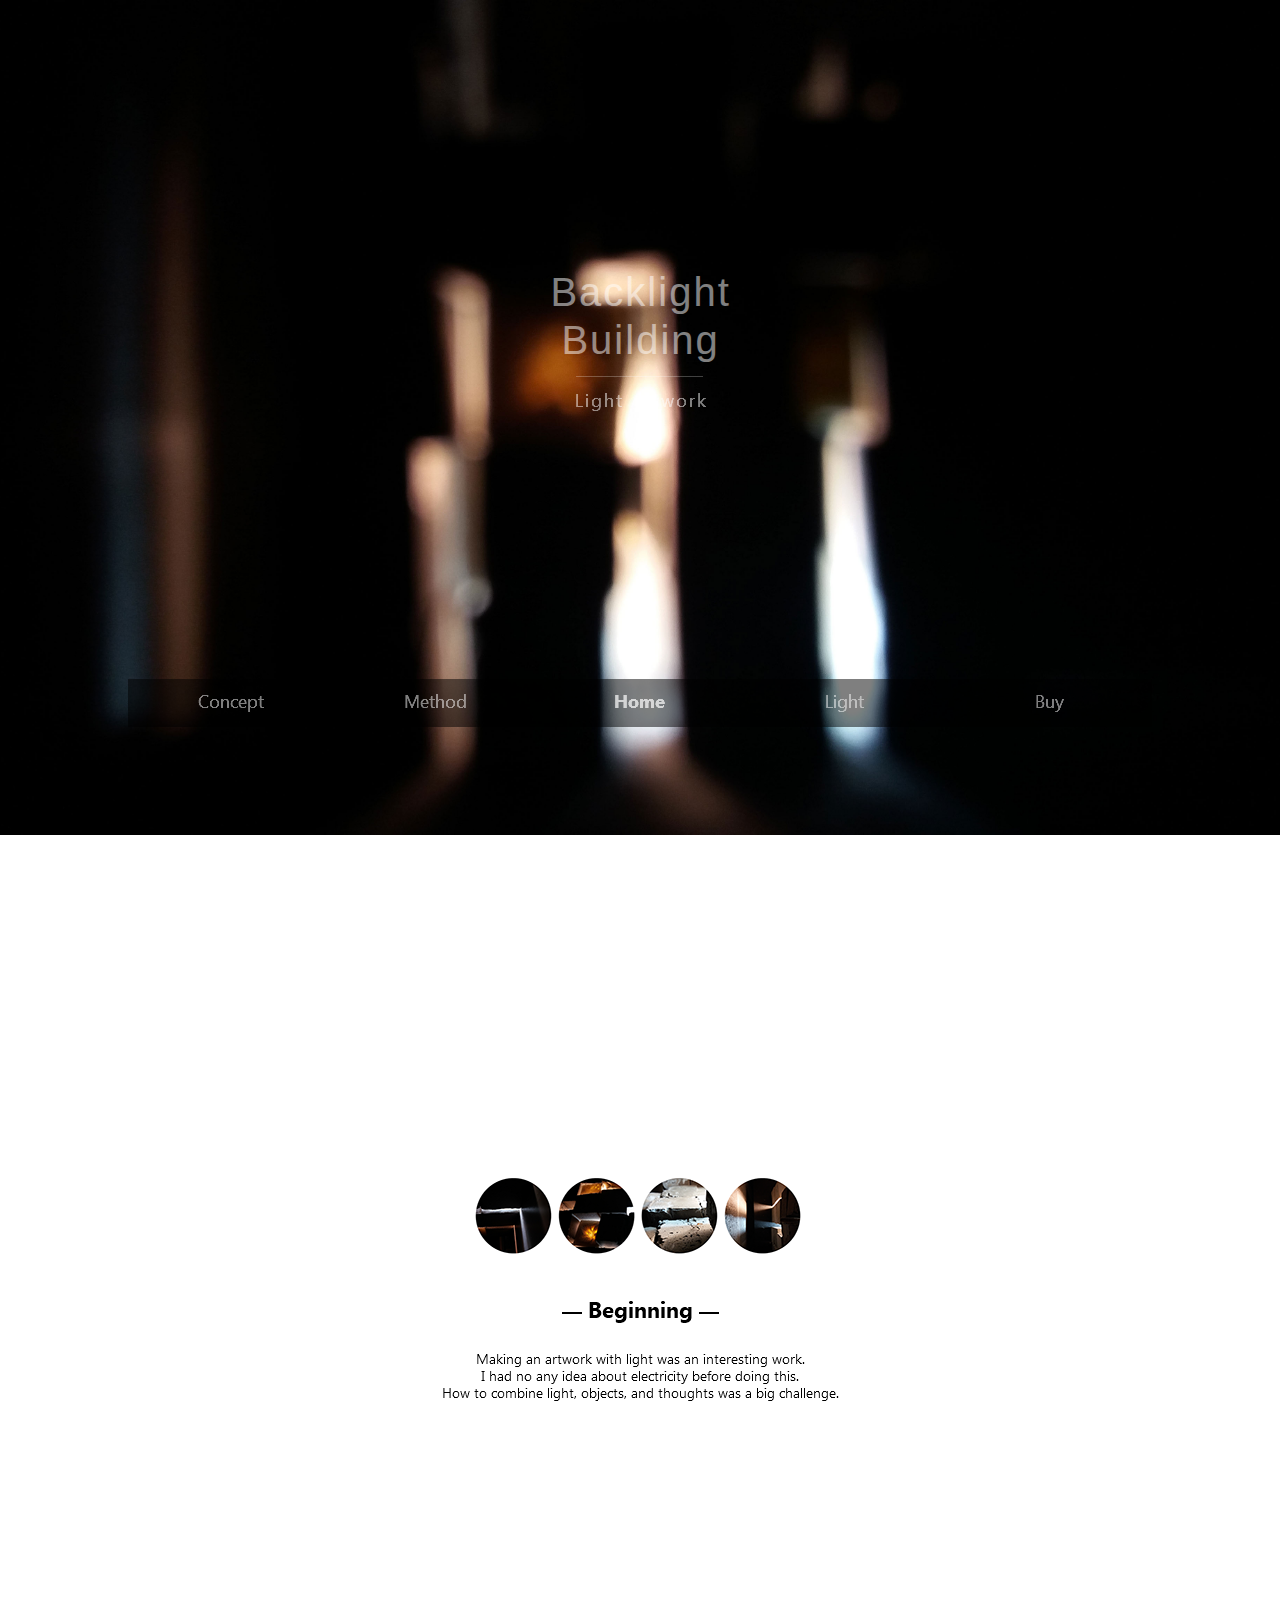
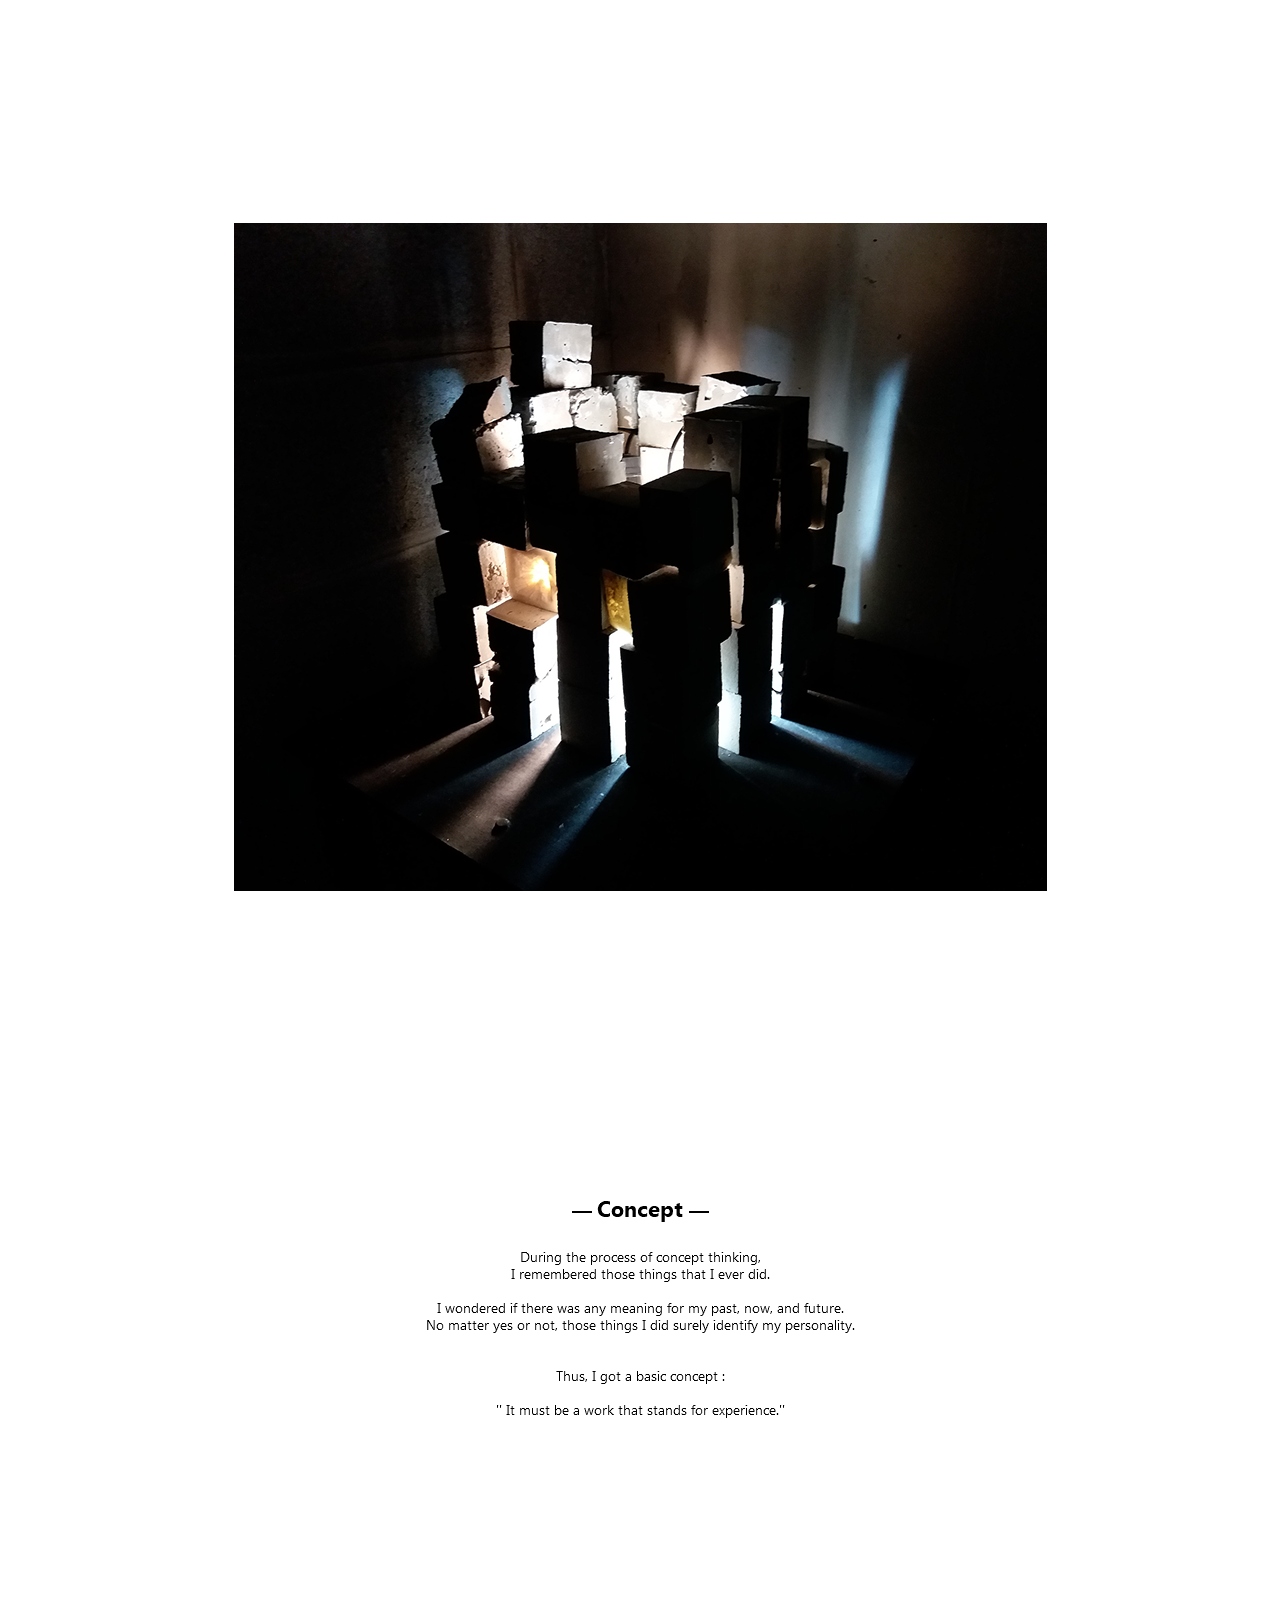
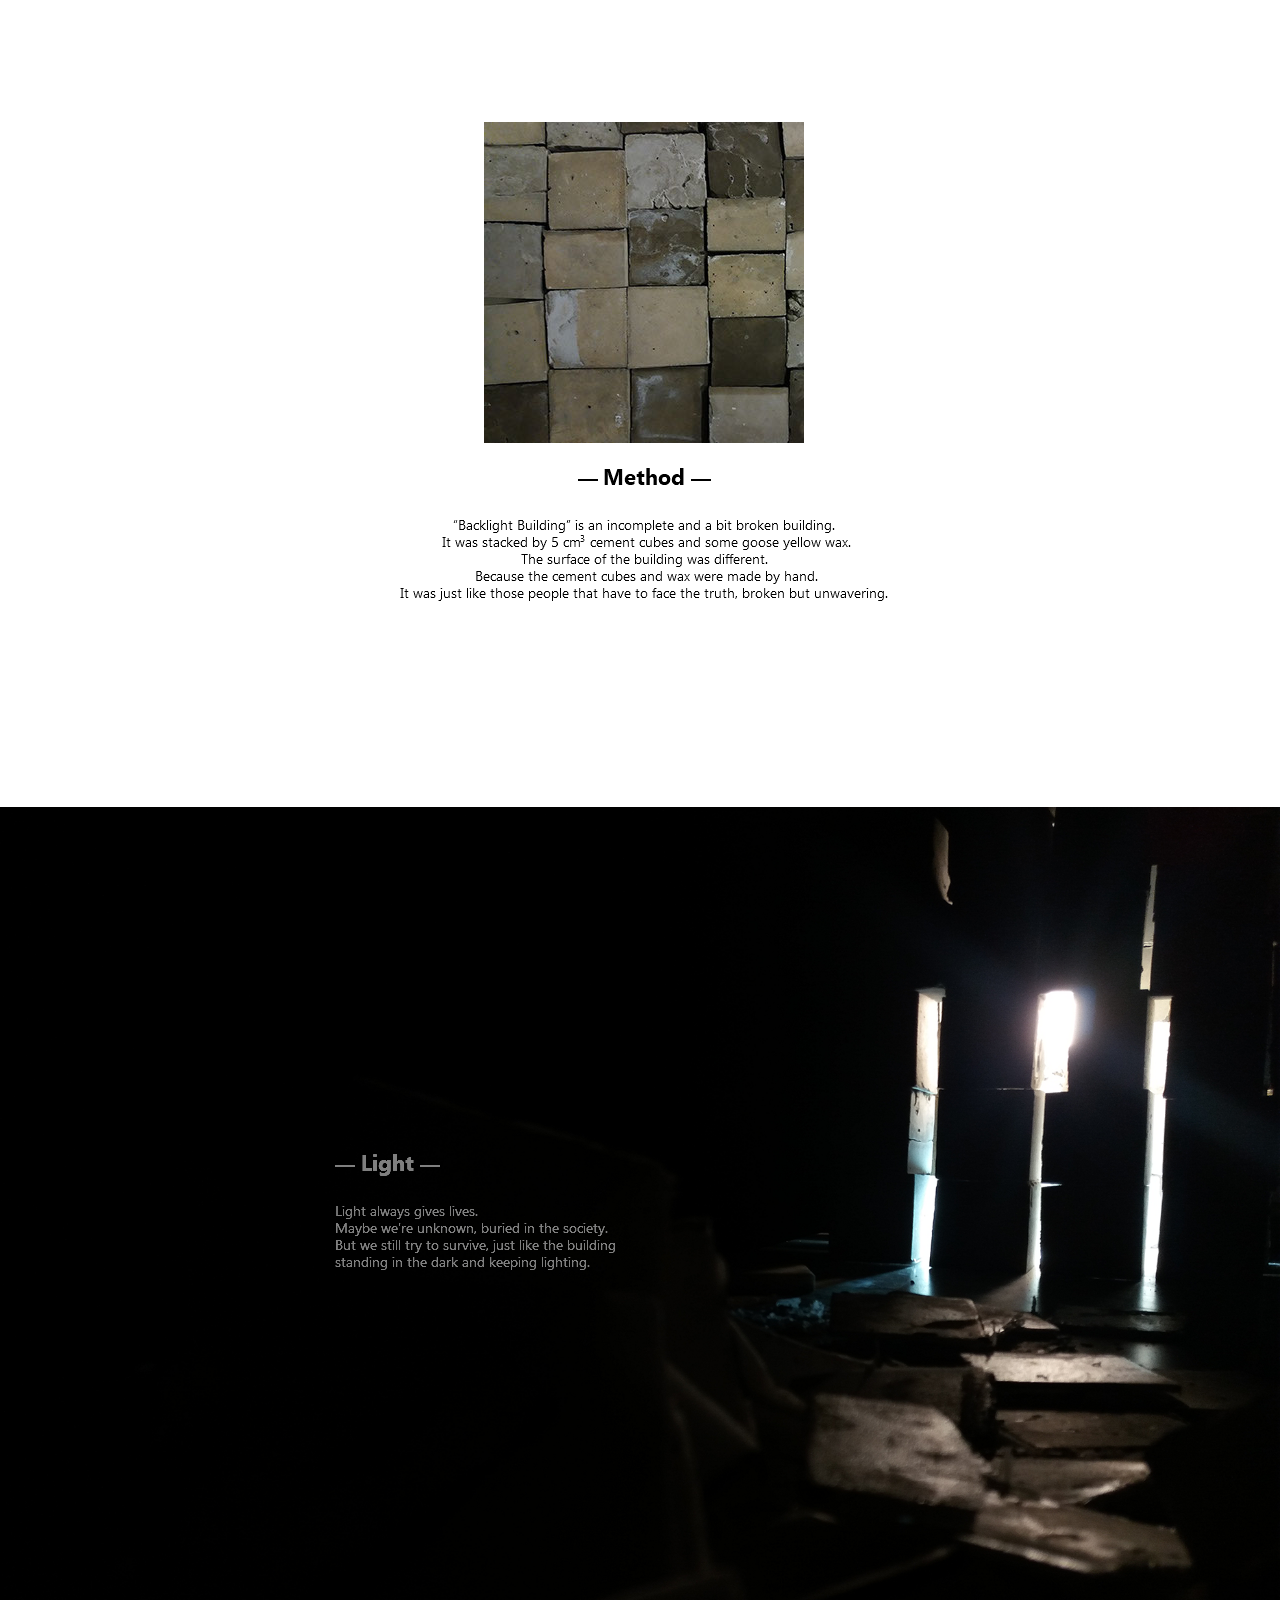
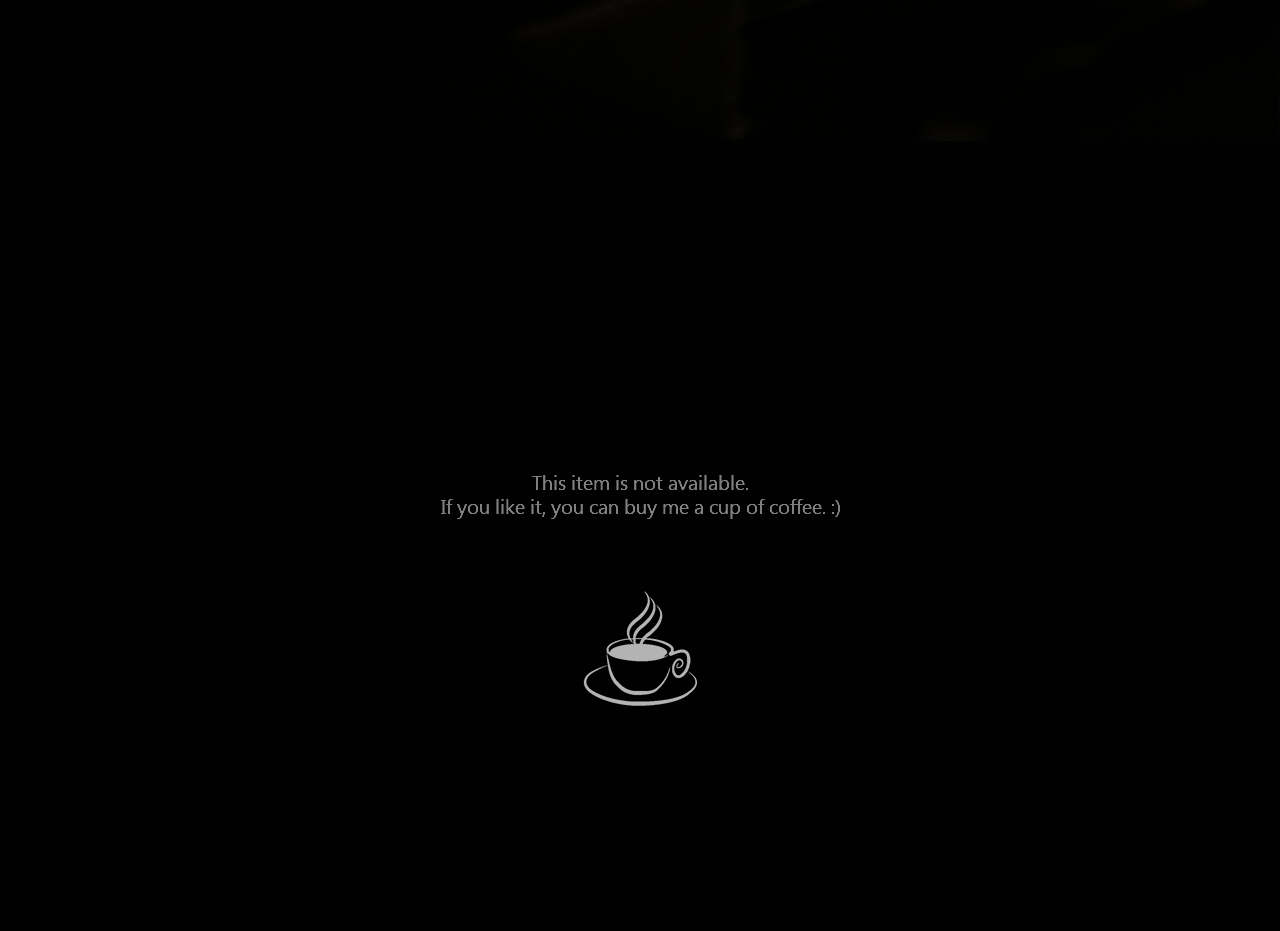
<file: index.html>
<!DOCTYPE html>
<html class="nojs html css_verticalspacer" lang="en-US">
 <head>

  <meta http-equiv="Content-type" content="text/html;charset=UTF-8"/>
  <meta name="generator" content="2017.0.0.363"/>
  <meta name="viewport" content="width=device-width, initial-scale=1.0"/>
  
  <script type="text/javascript">
   // Update the 'nojs'/'js' class on the html node
document.documentElement.className = document.documentElement.className.replace(/\bnojs\b/g, 'js');

// Check that all required assets are uploaded and up-to-date
if(typeof Muse == "undefined") window.Muse = {}; window.Muse.assets = {"required":["museutils.js", "museconfig.js", "jquery.musepolyfill.bgsize.js", "jquery.watch.js", "require.js", "index.css"], "outOfDate":[]};
</script>
  
  <link rel="shortcut icon" href="images/backlight-building-favicon.ico?crc=371229369"/>
  <title>Backlight Building</title>
  <!-- CSS -->
  <link rel="stylesheet" type="text/css" href="css/site_global.css?crc=443350757"/>
  <link rel="stylesheet" type="text/css" href="css/index.css?crc=3873419366" id="pagesheet"/>
   </head>
 <body>

  <div class="clearfix borderbox" id="page"><!-- column -->
   <div class="position_content" id="page_position_content">
    <div class="browser_width colelem" id="u196-bw">
     <div class="museBGSize" id="u196"><!-- column -->
      <div class="clearfix" id="u196_align_to_page">
       <a class="anchor_item colelem" id="home"></a>
       <div class="clearfix colelem" id="pu322"><!-- group -->
        <div class="grpelem" id="u322"><!-- simple frame --></div>
        <div class="clearfix grpelem" id="u395"><!-- column -->
         <div class="clearfix colelem" id="u312-6"><!-- content -->
          <p>Backlight</p>
          <p>Building</p>
         </div>
         <img class="colelem" id="u315-4" alt="Light Artwork" src="images/u315-4.png?crc=289545896" data-hidpi-src="images/u315-4_2x.png?crc=3881487985" data-image-width="233"/><!-- rasterized frame -->
        </div>
       </div>
       <div class="clearfix colelem" id="pu628"><!-- group -->
        <div class="grpelem" id="u628"><!-- simple frame --></div>
        <div class="grpelem" id="u773"><!-- simple frame --></div>
        <div class="grpelem" id="u782"><!-- simple frame --></div>
        <div class="grpelem" id="u776"><!-- simple frame --></div>
        <div class="grpelem" id="u788"><!-- simple frame --></div>
       </div>
      </div>
     </div>
    </div>
    <div class="clearfix colelem" id="pu800"><!-- group -->
     <div id="u800-wrapper">
      <div class="clearfix" id="u800"><!-- group -->
       <div id="u749-wrapper">
        <div class="pointer_cursor rgba-background clearfix" id="u749"><!-- group -->
         <a class="block anim_swing" href="index.html#concept"><!-- Block link tag --></a>
         <a class="nonblock nontext anim_swing" id="u737-4" href="index.html#concept"><!-- rasterized frame --><div id="u737-4-wrapper"><img id="u737-4_img" alt="Concept" src="images/u737-4.png?crc=3779897065" data-hidpi-src="images/u737-4_2x.png?crc=328664487" data-image-width="161"/></div></a>
        </div>
       </div>
      </div>
     </div>
     <div id="u815-wrapper">
      <div class="clearfix" id="u815"><!-- group -->
       <div id="u752-wrapper">
        <div class="pointer_cursor rgba-background clearfix" id="u752"><!-- group -->
         <a class="block anim_swing" href="index.html#method"><!-- Block link tag --></a>
         <a class="nonblock nontext anim_swing" id="u738-4" href="index.html#method"><!-- rasterized frame --><div id="u738-4-wrapper"><img id="u738-4_img" alt="Method" src="images/u738-4.png?crc=246661123" data-hidpi-src="images/u738-4_2x.png?crc=4043165242" data-image-width="161"/></div></a>
        </div>
       </div>
      </div>
     </div>
     <div id="u794-wrapper">
      <div class="rgba-background" id="u794"><!-- simple frame --></div>
     </div>
     <a class="nonblock nontext anim_swing" id="u739-4" href="index.html#light"><!-- rasterized frame --><div id="u739-4-wrapper"><img id="u739-4_img" alt="Light" src="images/u739-4.png?crc=3780060412" data-hidpi-src="images/u739-4_2x.png?crc=3845782115" data-image-width="161"/></div></a>
     <div id="u818-wrapper">
      <div class="clearfix" id="u818"><!-- group -->
       <div id="u755-wrapper">
        <div class="pointer_cursor rgba-background clearfix" id="u755"><!-- group -->
         <a class="block anim_swing" href="index.html#home"><!-- Block link tag --></a>
         <a class="nonblock nontext anim_swing" id="u797-4" href="index.html#home"><!-- rasterized frame --><div id="u797-4-wrapper"><img id="u797-4_img" alt="Home" src="images/u797-4.png?crc=4004012887" data-hidpi-src="images/u797-4_2x.png?crc=3766753735" data-image-width="161"/></div></a>
        </div>
       </div>
      </div>
     </div>
     <div id="u821-wrapper">
      <div class="clearfix" id="u821"><!-- group -->
       <div id="u758-wrapper">
        <div class="pointer_cursor rgba-background clearfix" id="u758"><!-- group -->
         <a class="block anim_swing" href="index.html#buy"><!-- Block link tag --></a>
         <a class="nonblock nontext anim_swing" id="u740-4" href="index.html#buy"><!-- rasterized frame --><div id="u740-4-wrapper"><img id="u740-4_img" alt="Buy" src="images/u740-4.png?crc=3823015593" data-hidpi-src="images/u740-4_2x.png?crc=3954050671" data-image-width="161"/></div></a>
        </div>
       </div>
      </div>
     </div>
    </div>
    <div class="browser_width colelem" id="u408-bw">
     <div class="museBGSize" id="u408"><!-- simple frame --></div>
    </div>
    <img class="colelem" id="u401-6" alt="— Beginning —" src="images/u401-6.png?crc=3974772858" data-hidpi-src="images/u401-6_2x.png?crc=109012888" data-image-width="163"/><!-- rasterized frame -->
    <img class="colelem" id="u398-8" alt="Making an artwork with light was an interesting work. I had no any idea about electricity before doing this. How to combine light, objects, and thoughts was a big challenge." src="images/u398-8.png?crc=364266397" data-hidpi-src="images/u398-8_2x.png?crc=4254348511" data-image-width="436"/><!-- rasterized frame -->
    <div class="browser_width colelem" id="u454-bw">
     <div class="museBGSize" id="u454"><!-- simple frame --></div>
    </div>
    <div class="clearfix colelem" id="pconcept"><!-- group -->
     <a class="anchor_item grpelem" id="concept"></a>
     <div class="grpelem" id="u495"><!-- simple frame --></div>
    </div>
    <img class="colelem" id="u492-6" alt="— Concept —" src="images/u492-6.png?crc=4259577623" data-hidpi-src="images/u492-6_2x.png?crc=225787245" data-image-width="163"/><!-- rasterized frame -->
    <img class="colelem" id="u468-18" alt="During the process of concept thinking, I remembered those things that I ever did. I wondered if there was any meaning for my past, now, and future. No matter yes or not, those things I did surely identify my personality. Thus, I got a basic concept : '' It must be a work that stands for experience.''" src="images/u468-18.png?crc=4203752494" data-hidpi-src="images/u468-18_2x.png?crc=291005758" data-image-width="436"/><!-- rasterized frame -->
    <div class="clearfix colelem" id="pmethod"><!-- group -->
     <a class="anchor_item grpelem" id="method"></a>
     <div class="grpelem" id="u616"><!-- simple frame --></div>
    </div>
    <div class="museBGSize colelem" id="u532"><!-- simple frame --></div>
    <img class="colelem" id="u548-6" alt="— Method —" src="images/u548-6.png?crc=145417683" data-hidpi-src="images/u548-6_2x.png?crc=218835575" data-image-width="163"/><!-- rasterized frame -->
    <img class="colelem" id="u545-14" alt="“Backlight Building” is an incomplete and a bit broken building. It was stacked by 5 cm3 cement cubes and some goose yellow wax. The surface of the building was different. Because the cement cubes and wax were made by hand. It was just like those people that have to face the truth, broken but unwavering. " src="images/u545-14.png?crc=3993648546" data-hidpi-src="images/u545-14_2x.png?crc=3838153193" data-image-width="528"/><!-- rasterized frame -->
    <a class="anchor_item colelem" id="light"></a>
    <img class="colelem" id="u593-6" alt="— Light —" src="images/u593-6.png?crc=4085721759" data-hidpi-src="images/u593-6_2x.png?crc=4116869122" data-image-width="163"/><!-- rasterized frame -->
    <img class="colelem" id="u592-11" alt="Light always gives lives. Maybe we're unknown, buried in the society. But we still try to survive, just like the building standing in the dark and keeping lighting. " src="images/u592-11.png?crc=4031853424" data-hidpi-src="images/u592-11_2x.png?crc=3848111603" data-image-width="572"/><!-- rasterized frame -->
    <a class="anchor_item colelem" id="buy"></a>
    <div class="verticalspacer" data-offset-top="4890" data-content-above-spacer="4890" data-content-below-spacer="819"></div>
    <div class="clearfix colelem" id="pu878"><!-- group -->
     <div class="browser_width grpelem" id="u878-bw">
      <div id="u878"><!-- column -->
       <div class="clearfix" id="u878_align_to_page">
        <img class="colelem" id="u881-6" alt="This item is not available. If you like it, you can buy me a cup of coffee. :)" src="images/u881-6.png?crc=3803228015" data-hidpi-src="images/u881-6_2x.png?crc=3905884313" data-image-width="529"/><!-- rasterized frame -->
        <a class="nonblock nontext museBGSize colelem" id="u884" href="thank-you-for-the-coffee!.html#coffee"><!-- simple frame --></a>
       </div>
      </div>
     </div>
     <div class="browser_width grpelem" id="u572-bw">
      <div class="museBGSize" id="u572"><!-- simple frame --></div>
     </div>
    </div>
   </div>
  </div>
  <!-- Other scripts -->
  <script type="text/javascript">
   window.Muse.assets.check=function(d){if(!window.Muse.assets.checked){window.Muse.assets.checked=!0;var b={},c=function(a,b){if(window.getComputedStyle){var c=window.getComputedStyle(a,null);return c&&c.getPropertyValue(b)||c&&c[b]||""}if(document.documentElement.currentStyle)return(c=a.currentStyle)&&c[b]||a.style&&a.style[b]||"";return""},a=function(a){if(a.match(/^rgb/))return a=a.replace(/\s+/g,"").match(/([\d\,]+)/gi)[0].split(","),(parseInt(a[0])<<16)+(parseInt(a[1])<<8)+parseInt(a[2]);if(a.match(/^\#/))return parseInt(a.substr(1),
16);return 0},g=function(g){for(var f=document.getElementsByTagName("link"),h=0;h<f.length;h++)if("text/css"==f[h].type){var i=(f[h].href||"").match(/\/?css\/([\w\-]+\.css)\?crc=(\d+)/);if(!i||!i[1]||!i[2])break;b[i[1]]=i[2]}f=document.createElement("div");f.className="version";f.style.cssText="display:none; width:1px; height:1px;";document.getElementsByTagName("body")[0].appendChild(f);for(h=0;h<Muse.assets.required.length;){var i=Muse.assets.required[h],l=i.match(/([\w\-\.]+)\.(\w+)$/),k=l&&l[1]?
l[1]:null,l=l&&l[2]?l[2]:null;switch(l.toLowerCase()){case "css":k=k.replace(/\W/gi,"_").replace(/^([^a-z])/gi,"_$1");f.className+=" "+k;k=a(c(f,"color"));l=a(c(f,"backgroundColor"));k!=0||l!=0?(Muse.assets.required.splice(h,1),"undefined"!=typeof b[i]&&(k!=b[i]>>>24||l!=(b[i]&16777215))&&Muse.assets.outOfDate.push(i)):h++;f.className="version";break;case "js":h++;break;default:throw Error("Unsupported file type: "+l);}}d?d().jquery!="1.8.3"&&Muse.assets.outOfDate.push("jquery-1.8.3.min.js"):Muse.assets.required.push("jquery-1.8.3.min.js");
f.parentNode.removeChild(f);if(Muse.assets.outOfDate.length||Muse.assets.required.length)f="伺服器上的某些檔案可能遺失或不正確。請清除瀏覽器快取後再試一次。若問題持續發生，請聯絡網站作者。",g&&Muse.assets.outOfDate.length&&(f+="\nOut of date: "+Muse.assets.outOfDate.join(",")),g&&Muse.assets.required.length&&(f+="\nMissing: "+Muse.assets.required.join(",")),alert(f)};location&&location.search&&location.search.match&&location.search.match(/muse_debug/gi)?setTimeout(function(){g(!0)},5E3):g()}};
var muse_init=function(){require.config({baseUrl:""});require(["jquery","museutils","whatinput","jquery.musepolyfill.bgsize","jquery.watch"],function(d){var $ = d;$(document).ready(function(){try{
window.Muse.assets.check($);/* body */
Muse.Utils.transformMarkupToFixBrowserProblemsPreInit();/* body */
Muse.Utils.detectScreenResolution();/* HiDPI screens */
Muse.Utils.prepHyperlinks(true);/* body */
Muse.Utils.resizeHeight('.browser_width');/* resize height */
Muse.Utils.requestAnimationFrame(function() { $('body').addClass('initialized'); });/* mark body as initialized */
Muse.Utils.fullPage('#page');/* 100% height page */
Muse.Utils.showWidgetsWhenReady();/* body */
Muse.Utils.transformMarkupToFixBrowserProblems();/* body */
}catch(b){if(b&&"function"==typeof b.notify?b.notify():Muse.Assert.fail("Error calling selector function: "+b),false)throw b;}})})};

</script>
  <!-- RequireJS script -->
  <script src="scripts/require.js?crc=244322403" type="text/javascript" async data-main="scripts/museconfig.js?crc=168988563" onload="if (requirejs) requirejs.onError = function(requireType, requireModule) { if (requireType && requireType.toString && requireType.toString().indexOf && 0 <= requireType.toString().indexOf('#scripterror')) window.Muse.assets.check(); }" onerror="window.Muse.assets.check();"></script>
   </body>
</html>
</file>
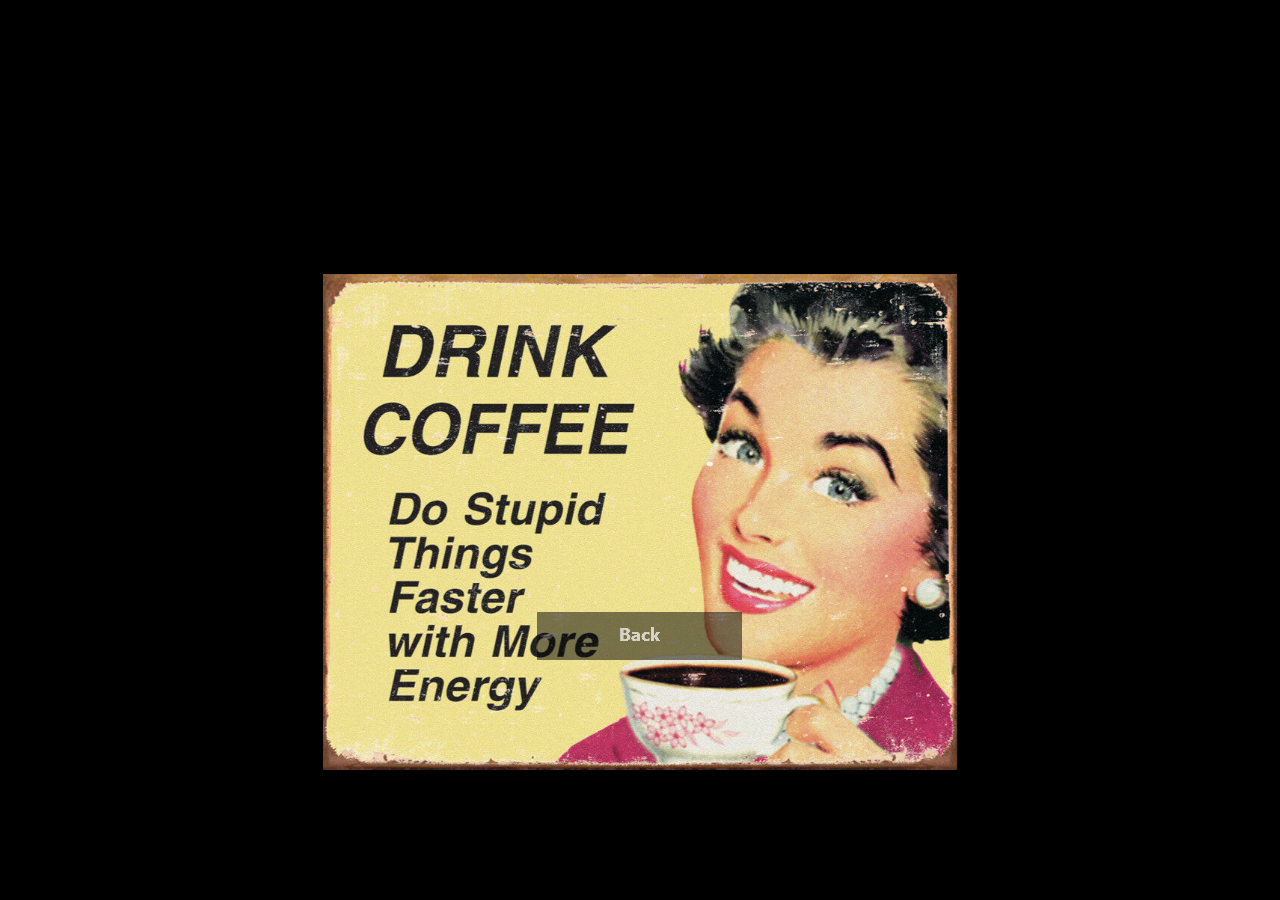
<file: thank-you-for-the-coffee!.html>
<!DOCTYPE html>
<html class="nojs html css_verticalspacer" lang="en-US">
 <head>

  <meta http-equiv="Content-type" content="text/html;charset=UTF-8"/>
  <meta name="generator" content="2017.0.0.363"/>
  <meta name="viewport" content="width=device-width, initial-scale=1.0"/>
  
  <script type="text/javascript">
   // Update the 'nojs'/'js' class on the html node
document.documentElement.className = document.documentElement.className.replace(/\bnojs\b/g, 'js');

// Check that all required assets are uploaded and up-to-date
if(typeof Muse == "undefined") window.Muse = {}; window.Muse.assets = {"required":["museutils.js", "museconfig.js", "jquery.musepolyfill.bgsize.js", "jquery.watch.js", "require.js", "thank-you-for-the-coffee_.css"], "outOfDate":[]};
</script>
  
  <link rel="shortcut icon" href="images/thank-you-for-the-coffee!-favicon.ico?crc=4256369414"/>
  <title>Thank you for the coffee!</title>
  <!-- CSS -->
  <link rel="stylesheet" type="text/css" href="css/site_global.css?crc=443350757"/>
  <link rel="stylesheet" type="text/css" href="css/thank-you-for-the-coffee_.css?crc=104446114" id="pagesheet"/>
   </head>
 <body>

  <div class="clearfix borderbox" id="page"><!-- group -->
   <a class="anchor_item grpelem" id="coffee"></a>
   <div id="u954-wrapper">
    <div class="museBGSize" id="u954"><!-- simple frame --></div>
   </div>
   <div id="u1045-wrapper">
    <div class="clearfix" id="u1045"><!-- group -->
     <div id="u1046-wrapper">
      <div class="pointer_cursor rgba-background clearfix" id="u1046"><!-- group -->
       <a class="block" href="index.html#home"><!-- Block link tag --></a>
       <a class="nonblock nontext" id="u1047-4" href="index.html#home"><!-- rasterized frame --><div id="u1047-4-wrapper"><img id="u1047-4_img" alt="Back" src="images/u1047-4.png?crc=3778549276" data-hidpi-src="images/u1047-4_2x.png?crc=3917736563" data-image-width="161"/></div></a>
      </div>
     </div>
    </div>
   </div>
   <div class="verticalspacer" data-offset-top="18" data-content-above-spacer="18" data-content-below-spacer="62"></div>
   <div class="browser_width grpelem" id="u1040-bw">
    <div id="u1040"><!-- simple frame --></div>
   </div>
  </div>
  <!-- Other scripts -->
  <script type="text/javascript">
   window.Muse.assets.check=function(d){if(!window.Muse.assets.checked){window.Muse.assets.checked=!0;var b={},c=function(a,b){if(window.getComputedStyle){var c=window.getComputedStyle(a,null);return c&&c.getPropertyValue(b)||c&&c[b]||""}if(document.documentElement.currentStyle)return(c=a.currentStyle)&&c[b]||a.style&&a.style[b]||"";return""},a=function(a){if(a.match(/^rgb/))return a=a.replace(/\s+/g,"").match(/([\d\,]+)/gi)[0].split(","),(parseInt(a[0])<<16)+(parseInt(a[1])<<8)+parseInt(a[2]);if(a.match(/^\#/))return parseInt(a.substr(1),
16);return 0},g=function(g){for(var f=document.getElementsByTagName("link"),h=0;h<f.length;h++)if("text/css"==f[h].type){var i=(f[h].href||"").match(/\/?css\/([\w\-]+\.css)\?crc=(\d+)/);if(!i||!i[1]||!i[2])break;b[i[1]]=i[2]}f=document.createElement("div");f.className="version";f.style.cssText="display:none; width:1px; height:1px;";document.getElementsByTagName("body")[0].appendChild(f);for(h=0;h<Muse.assets.required.length;){var i=Muse.assets.required[h],l=i.match(/([\w\-\.]+)\.(\w+)$/),k=l&&l[1]?
l[1]:null,l=l&&l[2]?l[2]:null;switch(l.toLowerCase()){case "css":k=k.replace(/\W/gi,"_").replace(/^([^a-z])/gi,"_$1");f.className+=" "+k;k=a(c(f,"color"));l=a(c(f,"backgroundColor"));k!=0||l!=0?(Muse.assets.required.splice(h,1),"undefined"!=typeof b[i]&&(k!=b[i]>>>24||l!=(b[i]&16777215))&&Muse.assets.outOfDate.push(i)):h++;f.className="version";break;case "js":h++;break;default:throw Error("Unsupported file type: "+l);}}d?d().jquery!="1.8.3"&&Muse.assets.outOfDate.push("jquery-1.8.3.min.js"):Muse.assets.required.push("jquery-1.8.3.min.js");
f.parentNode.removeChild(f);if(Muse.assets.outOfDate.length||Muse.assets.required.length)f="伺服器上的某些檔案可能遺失或不正確。請清除瀏覽器快取後再試一次。若問題持續發生，請聯絡網站作者。",g&&Muse.assets.outOfDate.length&&(f+="\nOut of date: "+Muse.assets.outOfDate.join(",")),g&&Muse.assets.required.length&&(f+="\nMissing: "+Muse.assets.required.join(",")),alert(f)};location&&location.search&&location.search.match&&location.search.match(/muse_debug/gi)?setTimeout(function(){g(!0)},5E3):g()}};
var muse_init=function(){require.config({baseUrl:""});require(["jquery","museutils","whatinput","jquery.musepolyfill.bgsize","jquery.watch"],function(d){var $ = d;$(document).ready(function(){try{
window.Muse.assets.check($);/* body */
Muse.Utils.transformMarkupToFixBrowserProblemsPreInit();/* body */
Muse.Utils.detectScreenResolution();/* HiDPI screens */
Muse.Utils.prepHyperlinks(true);/* body */
Muse.Utils.resizeHeight('.browser_width');/* resize height */
Muse.Utils.requestAnimationFrame(function() { $('body').addClass('initialized'); });/* mark body as initialized */
Muse.Utils.fullPage('#page');/* 100% height page */
Muse.Utils.showWidgetsWhenReady();/* body */
Muse.Utils.transformMarkupToFixBrowserProblems();/* body */
}catch(b){if(b&&"function"==typeof b.notify?b.notify():Muse.Assert.fail("Error calling selector function: "+b),false)throw b;}})})};

</script>
  <!-- RequireJS script -->
  <script src="scripts/require.js?crc=244322403" type="text/javascript" async data-main="scripts/museconfig.js?crc=168988563" onload="if (requirejs) requirejs.onError = function(requireType, requireModule) { if (requireType && requireType.toString && requireType.toString().indexOf && 0 <= requireType.toString().indexOf('#scripterror')) window.Muse.assets.check(); }" onerror="window.Muse.assets.check();"></script>
   </body>
</html>
</file>
<file: css/site_global.css>
html{min-height:100%;min-width:100%;-ms-text-size-adjust:none;}body,div,dl,dt,dd,ul,ol,li,nav,h1,h2,h3,h4,h5,h6,pre,code,form,fieldset,legend,input,button,textarea,p,blockquote,th,td,a{margin:0px;padding:0px;border-width:0px;border-style:solid;border-color:transparent;-webkit-transform-origin:left top;-ms-transform-origin:left top;-o-transform-origin:left top;transform-origin:left top;background-repeat:no-repeat;}button.submit-btn{-moz-box-sizing:content-box;-webkit-box-sizing:content-box;box-sizing:content-box;}.transition{-webkit-transition-property:background-image,background-position,background-color,border-color,border-radius,color,font-size,font-style,font-weight,letter-spacing,line-height,text-align,box-shadow,text-shadow,opacity;transition-property:background-image,background-position,background-color,border-color,border-radius,color,font-size,font-style,font-weight,letter-spacing,line-height,text-align,box-shadow,text-shadow,opacity;}.transition *{-webkit-transition:inherit;transition:inherit;}table{border-collapse:collapse;border-spacing:0px;}fieldset,img{border:0px;border-style:solid;-webkit-transform-origin:left top;-ms-transform-origin:left top;-o-transform-origin:left top;transform-origin:left top;}address,caption,cite,code,dfn,em,strong,th,var,optgroup{font-style:inherit;font-weight:inherit;}del,ins{text-decoration:none;}li{list-style:none;}caption,th{text-align:left;}h1,h2,h3,h4,h5,h6{font-size:100%;font-weight:inherit;}input,button,textarea,select,optgroup,option{font-family:inherit;font-size:inherit;font-style:inherit;font-weight:inherit;}.form-grp input,.form-grp textarea{-webkit-appearance:none;-webkit-border-radius:0;}body{font-family:Arial, Helvetica Neue, Helvetica, sans-serif;text-align:left;font-size:14px;line-height:17px;word-wrap:break-word;text-rendering:optimizeLegibility;-moz-font-feature-settings:'liga';-ms-font-feature-settings:'liga';-webkit-font-feature-settings:'liga';font-feature-settings:'liga';}a:link{color:#0000FF;text-decoration:underline;}a:visited{color:#800080;text-decoration:underline;}a:hover{color:#0000FF;text-decoration:underline;}a:active{color:#EE0000;text-decoration:underline;}a.nontext{color:black;text-decoration:none;font-style:normal;font-weight:normal;}.normal_text{color:#000000;direction:ltr;font-family:Arial, Helvetica Neue, Helvetica, sans-serif;font-size:14px;font-style:normal;font-weight:normal;letter-spacing:0px;line-height:17px;text-align:left;text-decoration:none;text-indent:0px;text-transform:none;vertical-align:0px;padding:0px;}.list0 li:before{position:absolute;right:100%;letter-spacing:0px;text-decoration:none;font-weight:normal;font-style:normal;}.rtl-list li:before{right:auto;left:100%;}.nls-None > li:before,.nls-None .list3 > li:before,.nls-None .list6 > li:before{margin-right:6px;content:'•';}.nls-None .list1 > li:before,.nls-None .list4 > li:before,.nls-None .list7 > li:before{margin-right:6px;content:'○';}.nls-None,.nls-None .list1,.nls-None .list2,.nls-None .list3,.nls-None .list4,.nls-None .list5,.nls-None .list6,.nls-None .list7,.nls-None .list8{padding-left:34px;}.nls-None.rtl-list,.nls-None .list1.rtl-list,.nls-None .list2.rtl-list,.nls-None .list3.rtl-list,.nls-None .list4.rtl-list,.nls-None .list5.rtl-list,.nls-None .list6.rtl-list,.nls-None .list7.rtl-list,.nls-None .list8.rtl-list{padding-left:0px;padding-right:34px;}.nls-None .list2 > li:before,.nls-None .list5 > li:before,.nls-None .list8 > li:before{margin-right:6px;content:'-';}.nls-None.rtl-list > li:before,.nls-None .list1.rtl-list > li:before,.nls-None .list2.rtl-list > li:before,.nls-None .list3.rtl-list > li:before,.nls-None .list4.rtl-list > li:before,.nls-None .list5.rtl-list > li:before,.nls-None .list6.rtl-list > li:before,.nls-None .list7.rtl-list > li:before,.nls-None .list8.rtl-list > li:before{margin-right:0px;margin-left:6px;}.TabbedPanelsTab{white-space:nowrap;}.MenuBar .MenuBarView,.MenuBar .SubMenuView{display:block;list-style:none;}.MenuBar .SubMenu{display:none;position:absolute;}.NoWrap{white-space:nowrap;word-wrap:normal;}.rootelem{margin-left:auto;margin-right:auto;}.colelem{display:inline;float:left;clear:both;}.clearfix:after{content:"\0020";visibility:hidden;display:block;height:0px;clear:both;}*:first-child+html .clearfix{zoom:1;}.clip_frame{overflow:hidden;}.popup_anchor{position:relative;width:0px;height:0px;}.popup_element{z-index:100000;}.svg{display:block;vertical-align:top;}span.wrap{content:'';clear:left;display:block;}span.actAsInlineDiv{display:inline-block;}.position_content,.excludeFromNormalFlow{float:left;}.preload_images{position:absolute;overflow:hidden;left:-9999px;top:-9999px;height:1px;width:1px;}.preload{height:1px;width:1px;}.animateStates{-webkit-transition:0.3s ease-in-out;-moz-transition:0.3s ease-in-out;-o-transition:0.3s ease-in-out;transition:0.3s ease-in-out;}[data-whatinput="mouse"] *:focus,[data-whatinput="touch"] *:focus,input:focus,textarea:focus{outline:none;}textarea{resize:none;overflow:auto;}.fld-prompt{pointer-events:none;}.wrapped-input{position:absolute;top:0px;left:0px;background:transparent;border:none;}.submit-btn{z-index:50000;cursor:pointer;}.anchor_item{width:22px;height:18px;}.MenuBar .SubMenuVisible,.MenuBarVertical .SubMenuVisible,.MenuBar .SubMenu .SubMenuVisible,.popup_element.Active,span.actAsPara,.actAsDiv,a.nonblock.nontext,img.block{display:block;}.widget_invisible,.js .invi,.js .mse_pre_init{visibility:hidden;}.ose_ei{visibility:hidden;z-index:0;}.no_vert_scroll{overflow-y:hidden;}.always_vert_scroll{overflow-y:scroll;}.always_horz_scroll{overflow-x:scroll;}.fullscreen{overflow:hidden;left:0px;top:0px;position:fixed;height:100%;width:100%;-moz-box-sizing:border-box;-webkit-box-sizing:border-box;-ms-box-sizing:border-box;box-sizing:border-box;}.fullwidth{position:absolute;}.borderbox{-moz-box-sizing:border-box;-webkit-box-sizing:border-box;-ms-box-sizing:border-box;box-sizing:border-box;}.scroll_wrapper{position:absolute;overflow:auto;left:0px;right:0px;top:0px;bottom:0px;padding-top:0px;padding-bottom:0px;margin-top:0px;margin-bottom:0px;}.browser_width > *{position:absolute;left:0px;right:0px;}.grpelem,.accordion_wrapper{display:inline;float:left;}.fld-checkbox input[type=checkbox],.fld-radiobutton input[type=radio]{position:absolute;overflow:hidden;clip:rect(0px, 0px, 0px, 0px);height:1px;width:1px;margin:-1px;padding:0px;border:0px;}.fld-checkbox input[type=checkbox] + label,.fld-radiobutton input[type=radio] + label{display:inline-block;background-repeat:no-repeat;cursor:pointer;float:left;width:100%;height:100%;}.pointer_cursor,.fld-recaptcha-mode,.fld-recaptcha-refresh,.fld-recaptcha-help{cursor:pointer;}p,h1,h2,h3,h4,h5,h6,ol,ul,span.actAsPara{max-height:1000000px;}.superscript{vertical-align:super;font-size:66%;line-height:0px;}.subscript{vertical-align:sub;font-size:66%;line-height:0px;}.horizontalSlideShow{-ms-touch-action:pan-y;touch-action:pan-y;}.verticalSlideShow{-ms-touch-action:pan-x;touch-action:pan-x;}.colelem100,.verticalspacer{clear:both;}.list0 li,.MenuBar .MenuItemContainer,.SlideShowContentPanel .fullscreen img,.css_verticalspacer .verticalspacer{position:relative;}.popup_element.Inactive,.js .disn,.js .an_invi,.hidden,.breakpoint{display:none;}#muse_css_mq{position:absolute;display:none;background-color:#FFFFFE;}.fluid_height_spacer{width:0.01px;}.muse_check_css{display:none;position:fixed;}@media screen and (-webkit-min-device-pixel-ratio:0){body{text-rendering:auto;}}
</file>
<file: css/index.css>
.version.index{color:#0000E6;background-color:#DFB066;}#page{z-index:1;min-height:4956px;background-image:none;border-width:0px;border-color:#000000;background-color:transparent;width:100%;max-width:1024px;margin-left:auto;margin-right:auto;}#page_position_content{margin-bottom:-775px;width:100%;}#u196{z-index:3;min-height:835px;opacity:1;-ms-filter:"progid:DXImageTransform.Microsoft.Alpha(Opacity=100)";filter:alpha(opacity=100);background:transparent url("../images/001.jpg?crc=8415397") no-repeat center center;background-size:cover;}#u196_align_to_page{margin-left:auto;margin-right:auto;position:relative;max-width:1024px;padding-bottom:389px;}#home{position:relative;}#pu322{z-index:4;margin-top:250px;position:relative;width:100%;}#u322{z-index:4;height:1px;background-color:#FFFFFF;opacity:0.25;-ms-filter:"progid:DXImageTransform.Microsoft.Alpha(Opacity=25)";filter:alpha(opacity=25);position:relative;margin-right:-10000px;margin-top:108px;width:12.41%;left:43.75%;}#u395{z-index:16;border-width:0px;border-color:transparent;background-color:transparent;position:relative;margin-right:-10000px;width:22.76%;left:38.68%;}#u312-6{z-index:17;min-height:86px;background-color:transparent;opacity:0.5;-ms-filter:"progid:DXImageTransform.Microsoft.Alpha(Opacity=50)";filter:alpha(opacity=50);line-height:48px;color:#FFFFFF;font-size:40px;text-align:center;letter-spacing:2px;position:relative;width:100%;}#u315-4{z-index:23;display:block;vertical-align:top;margin-top:24px;position:relative;width:100%;}#pu628{z-index:9;margin-top:19px;position:relative;width:100%;}#u628{z-index:9;height:15px;position:relative;margin-right:-10000px;width:20.02%;}#u773{z-index:10;height:15px;position:relative;margin-right:-10000px;width:20.02%;left:20.02%;}#u782{z-index:13;height:15px;position:relative;margin-right:-10000px;width:19.93%;left:40.04%;}#u776{z-index:11;height:15px;position:relative;margin-right:-10000px;width:20.02%;left:59.97%;}#u788{z-index:12;height:15px;position:relative;margin-right:-10000px;width:20.02%;left:79.99%;}.js body{visibility:hidden;}.js body.initialized{visibility:visible;}#u196-bw{z-index:3;min-height:835px;}#pu800{z-index:111;padding-bottom:48px;margin-top:-156px;width:100%;}#u749{background-color:#7F7F7F;background-color:rgba(0,0,0,0.5);padding-bottom:48px;position:relative;left:-50%;margin-left:102.5px;width:100%;max-width:205px;-pie-background:rgba(0,0,0,0.5);}#u737-4-wrapper{position:fixed;top:689px;z-index:113;left:50%;margin-left:-490px;width:15.73%;max-width:161px;}#u749-wrapper{position:fixed;top:679px;z-index:112;left:50%;margin-left:-512px;width:20.02%;max-width:205px;}#u800-wrapper{position:fixed;top:679px;z-index:111;left:50%;margin-left:-512px;width:20.02%;max-width:205px;}#u815{border-width:0px;border-color:transparent;background-color:transparent;padding-bottom:48px;position:relative;left:-50%;margin-left:102.49999999999999px;width:100%;max-width:205px;}#u752{background-color:#7F7F7F;background-color:rgba(0,0,0,0.5);padding-bottom:48px;position:relative;left:-50%;margin-left:102.49999999999999px;width:100%;max-width:205px;-pie-background:rgba(0,0,0,0.5);}#u738-4{position:relative;left:-50%;margin-left:80.49999999999999px;width:78.54%;max-width:161px;}#u738-4-wrapper{position:fixed;top:689px;z-index:119;left:50%;margin-left:-285px;width:15.73%;max-width:161px;}#u752-wrapper{position:fixed;top:679px;z-index:118;left:50%;margin-left:-307px;width:20.02%;max-width:205px;}#u815-wrapper{position:fixed;top:679px;z-index:117;left:50%;margin-left:-307px;width:20.02%;max-width:205px;}#u794{height:48px;background-color:#7F7F7F;background-color:rgba(0,0,0,0.5);position:relative;left:-50%;margin-left:102.5px;width:100%;max-width:205px;-pie-background:rgba(0,0,0,0.5);}#u794-wrapper{position:fixed;top:679px;z-index:123;left:50%;margin-left:102px;width:20.02%;max-width:205px;}#u739-4{position:relative;left:-50%;margin-left:80.5px;width:15.73%;max-width:161px;}#u739-4-wrapper{position:fixed;top:689px;z-index:124;left:50%;margin-left:124px;width:15.73%;max-width:161px;}#u818{border-width:0px;border-color:transparent;background-color:transparent;padding-bottom:48px;position:relative;left:-50%;margin-left:102px;width:100%;max-width:204px;}#u755{background-color:#7F7F7F;background-color:rgba(0,0,0,0.5);padding-bottom:48px;position:relative;left:-50%;margin-left:102px;width:100%;max-width:204px;-pie-background:rgba(0,0,0,0.5);}#u797-4{position:relative;left:-50%;margin-left:80.5px;width:78.93%;max-width:161px;}#u797-4-wrapper{position:fixed;top:689px;z-index:130;left:50%;margin-left:-81px;width:15.73%;max-width:161px;}#u755-wrapper{position:fixed;top:679px;z-index:129;left:50%;margin-left:-102px;width:19.93%;max-width:204px;}#u818-wrapper{position:fixed;top:679px;z-index:128;left:50%;margin-left:-102px;width:19.93%;max-width:204px;}#u800,#u821{border-width:0px;border-color:transparent;background-color:transparent;padding-bottom:48px;position:relative;left:-50%;margin-left:102.5px;width:100%;max-width:205px;}#u758{background-color:#7F7F7F;background-color:rgba(0,0,0,0.5);padding-bottom:48px;position:relative;left:-50%;margin-left:102.5px;width:100%;max-width:205px;-pie-background:rgba(0,0,0,0.5);}#u737-4,#u740-4{position:relative;left:-50%;margin-left:80.5px;width:78.54%;max-width:161px;}#u737-4_img,#u738-4_img,#u739-4_img,#u797-4_img,#u740-4_img{display:block;vertical-align:top;width:100%;}#u740-4-wrapper{position:fixed;top:689px;z-index:136;left:50%;margin-left:329px;width:15.73%;max-width:161px;}#u758-wrapper{position:fixed;top:679px;z-index:135;left:50%;margin-left:307px;width:20.02%;max-width:205px;}#u821-wrapper{position:fixed;top:679px;z-index:134;left:50%;margin-left:307px;width:20.02%;max-width:205px;}#u408{z-index:5;height:117px;opacity:1;-ms-filter:"progid:DXImageTransform.Microsoft.Alpha(Opacity=100)";filter:alpha(opacity=100);background:transparent url("../images/858525.png?crc=185682181") no-repeat center center;background-size:contain;}.hidpi #u408{background-image:url("../images/858525_2x.png?crc=3958203496");}#u408-bw{z-index:5;margin-top:306px;height:117px;}#u401-6{z-index:67;display:block;vertical-align:top;margin-top:38px;position:relative;width:15.92%;margin-left:42.09%;}#u398-8{z-index:27;display:block;vertical-align:top;margin-top:1px;position:relative;width:42.58%;margin-left:28.72%;}#u454{z-index:6;height:668px;opacity:1;-ms-filter:"progid:DXImageTransform.Microsoft.Alpha(Opacity=100)";filter:alpha(opacity=100);background:transparent url("../images/image%20(2).png?crc=3929483521") no-repeat center center;background-size:contain;}.hidpi #u454{background-image:url("../images/image%20(2)_2x.png?crc=91109290");}#u454-bw{z-index:6;margin-top:420px;height:668px;}#pconcept{z-index:15;width:100%;}#concept{position:relative;margin-right:-10000px;width:22px;margin-top:76px;left:-11px;}#u495{z-index:85;height:304px;position:relative;margin-right:-10000px;width:2.93%;left:48.93%;}#u492-6{z-index:73;display:block;vertical-align:top;position:relative;width:15.92%;margin-left:42.09%;}#u468-18{z-index:35;display:block;vertical-align:top;position:relative;width:42.58%;margin-left:28.72%;}#pmethod{z-index:140;width:100%;}#method{position:relative;margin-right:-10000px;width:22px;margin-top:164px;}#u616{z-index:86;height:304px;position:relative;margin-right:-10000px;width:2.93%;left:48.93%;}.ie #u628,.ie #u773,.ie #u782,.ie #u776,.ie #u788,.ie #u495,.ie #u616{background-color:#FFFFFF;opacity:0.01;-ms-filter:"progid:DXImageTransform.Microsoft.Alpha(Opacity=1)";filter:alpha(opacity=1);}#u532{z-index:7;height:321px;opacity:1;-ms-filter:"progid:DXImageTransform.Microsoft.Alpha(Opacity=100)";filter:alpha(opacity=100);position:relative;width:31.25%;margin-left:34.77%;background:transparent url("../images/20180507_182404.jpg?crc=71280622") no-repeat left center;background-size:cover;}.hidpi #u532{background-image:url("../images/20180507_182404_2x.jpg?crc=257229998");}#u548-6{z-index:79;display:block;vertical-align:top;margin-top:20px;position:relative;width:15.92%;margin-left:42.49%;}#u545-14{z-index:53;display:block;vertical-align:top;position:relative;width:51.57%;margin-left:24.61%;}#light{margin-top:304px;position:relative;}#u593-6{z-index:98;display:block;vertical-align:top;margin-top:224px;position:relative;width:15.92%;margin-left:20.22%;}#u592-11{z-index:87;display:block;vertical-align:top;position:relative;width:55.86%;margin-left:20.22%;}#buy{margin-top:383px;position:relative;}.css_verticalspacer .verticalspacer{height:calc(100vh - 5709px);}#pu878{z-index:2;margin-top:-883px;width:100%;}#u878{z-index:2;min-height:799px;background-color:#010101;}#u878_align_to_page{margin-left:auto;margin-right:auto;position:relative;max-width:1024px;padding-top:338px;padding-bottom:203px;}#u881-6{z-index:104;display:block;vertical-align:top;position:relative;width:51.67%;left:24.22%;}#u884{z-index:110;height:153px;opacity:0.7;-ms-filter:"progid:DXImageTransform.Microsoft.Alpha(Opacity=70)";filter:alpha(opacity=70);margin-top:39px;position:relative;width:14.36%;left:42.78%;background:transparent url("../images/cup-of-coffee-symbol-vector-21365311.png?crc=224473225") no-repeat left top;background-size:cover;}.hidpi #u884{background-image:url("../images/cup-of-coffee-symbol-vector-21365311_2x.png?crc=96476501");}#u878-bw{z-index:2;min-height:799px;margin-top:925px;}#u572{z-index:8;height:934px;opacity:1;-ms-filter:"progid:DXImageTransform.Microsoft.Alpha(Opacity=100)";filter:alpha(opacity=100);background:#000000 url("../images/image%20(3).jpg?crc=377714254") no-repeat right center;background-size:cover;}.hidpi #u572{background-image:url("../images/image%20(3)_2x.jpg?crc=454838452");}#u572-bw{z-index:8;height:934px;}#muse_css_mq,.html{background-color:#FFFFFF;}body{position:relative;min-width:733px;padding-bottom:753px;}
</file>
<file: css/thank-you-for-the-coffee_.css>
.version.thank_you_for_the_coffee_{color:#000006;background-color:#39B8A2;}#page{z-index:1;min-height:660px;background-image:none;border-width:0px;border-color:#000000;background-color:transparent;width:100%;max-width:1024px;margin-left:auto;margin-right:auto;}#coffee{position:relative;margin-right:-10000px;width:22px;}#u954{height:496px;opacity:1;-ms-filter:"progid:DXImageTransform.Microsoft.Alpha(Opacity=100)";filter:alpha(opacity=100);position:relative;left:-50%;margin-left:317.043695380774px;width:100%;max-width:634px;background:transparent url("../images/s-l1000.jpg?crc=119151369") no-repeat center top;background-size:cover;}#u954-wrapper{position:fixed;bottom:130px;z-index:3;left:50%;margin-left:-317px;width:61.92%;max-width:634px;}#u1045{border-width:0px;border-color:transparent;background-color:transparent;padding-bottom:48px;position:relative;left:-50%;margin-left:102.5px;width:100%;max-width:205px;}#u1046{background-color:#7F7F7F;background-color:rgba(0,0,0,0.5);padding-bottom:48px;position:relative;left:-50%;margin-left:102.5px;width:100%;max-width:205px;-pie-background:rgba(0,0,0,0.5);}#u1047-4{position:relative;left:-50%;margin-left:80.5px;width:78.54%;max-width:161px;}#u1047-4_img{display:block;vertical-align:top;width:100%;}#u1047-4-wrapper{position:fixed;top:622px;z-index:7;left:50%;margin-left:-81px;width:15.73%;max-width:161px;}#u1046-wrapper{position:fixed;top:612px;z-index:6;left:50%;margin-left:-103px;width:20.02%;max-width:205px;}#u1045-wrapper{position:fixed;top:612px;z-index:5;left:50%;margin-left:-103px;width:20.02%;max-width:205px;}.css_verticalspacer .verticalspacer{height:calc(100vh - 80px);}#u1040{z-index:2;height:977px;background-color:#000000;}.js body{visibility:hidden;}.js body.initialized{visibility:visible;}#u1040-bw{z-index:2;margin-top:-915px;height:977px;}#muse_css_mq,.html{background-color:#FFFFFF;}body{position:relative;min-width:320px;}.verticalspacer{min-height:580px;}
</file>
